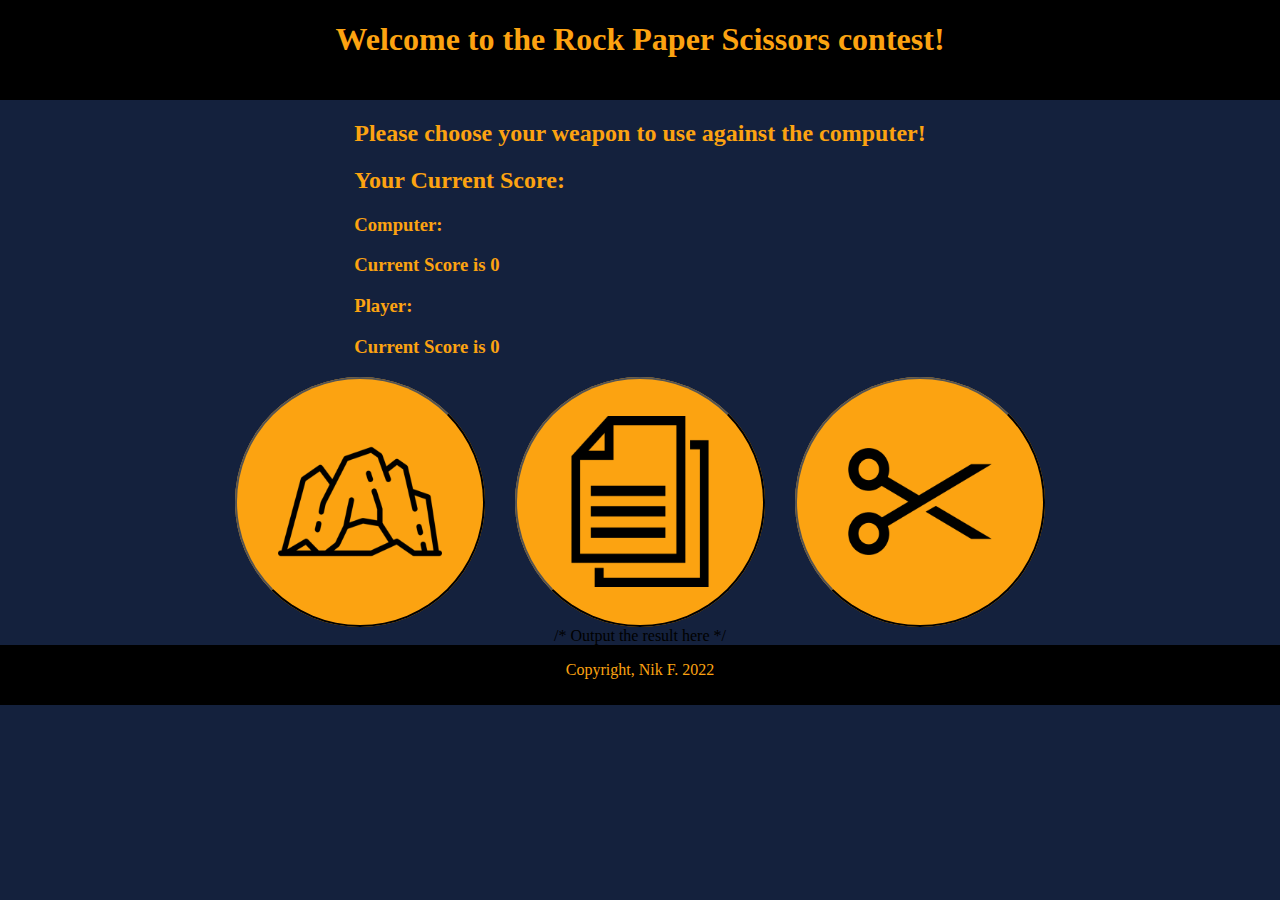
<file: index.html>
<!DOCTYPE html>
<html lang="en">
<head>
    <meta charset="UTF-8">
    <meta http-equiv="X-UA-Compatible" content="IE=edge">
    <meta name="viewport" content="width=device-width, initial-scale=1.0">
    <link rel="stylesheet" href="./styles.css">
    <title>Rock Paper Scissors</title>
</head>
<body>
    <header>
        <h1>Welcome to the Rock Paper Scissors contest!</h1> 
    </header>
    <introduction>
        <h2>Please choose your weapon to use against the computer!</h2>
        <section>
            <h2>Your Current Score:</h2>
            <section>
                <h3>Computer: <h3 id=score-pc> </h3></h3>
                <h3>Player: <h3 id=score-person> </h3></h3>
            </section>
        </section>
    </introduction>
    <main>
        <div class="container">
            <button class="btn btn-square" id="rockBtn">
            <img src="./pictures/rock.png">
            <!-- <div class="overlay">
                <div class="text">I will use Rock</div>
              </div> -->
            </button>
        </div>
        <div class="container">
            <button class="btn btn-square" id="paperBtn">
            <img src="./pictures/paper.png">
            <!--<div class="overlay">
                <div class="text">I will use Paper</div>
              </div> -->
            </button>
        </div>
        <div class="container">
            <button class="btn btn-square" id="scissorsBtn">
            <img src="./pictures/scissors.png">
            <!-- <div class="overlay">
                <div class="text">I will use Scissors</div>
              </div> -->
            </button>
        </div>
    </main>
    <results>
        /* Output the result here */
    </results>
    <footer>
        <p>Copyright, Nik F. 2022</p>
    </footer>
    <script src="./script.js"></script>
</body>
</html>
</file>
<file: styles.css>
body{
    margin:0;
    display:flex;
    flex-direction: column;
    align-items:center;
    background-color: #14213d;
    height:100vh;
}

h1, h2, h3, h4, h5, p, .text{
    color: #fca311;
}

header{
    height:100px;
    width:100%;
    background-color: #000000;
    text-align: center;
}

main{
    display: flex;
    align-items: flex-start;
    justify-content: center;
    gap:30px;
    background-color: #14213d;
}

img{
    display: block;
    width: 70%;
    height: 70%;
}
  
.overlay {
    position: absolute;
    top: 0;
    bottom: 0;
    left: 0;
    right: 0;
    height: 100%;
    width: 100%;
    opacity: 0;
    transition: .5s ease;
    background-color: #e5e5e5;
  }

  .container{
    position: relative;
  }
  
  .container:hover .overlay {
    opacity: 1;
  }
  
  .text {
    display:flex;
    align-items: center;
    justify-content: center;
    color: #14213d;
    font-size: 20px;
    position: absolute;
    top: 50%;
    left: 50%;
    transform: translate(-50%, -50%);
    text-align: center;
  }

div, button{
    display:flex;
    justify-content: center;
    align-items: center;
    width:250px;
    height:250px;
    background-color: #fca311;
    border-radius: 50%;
}

footer{
    height:60px;
    width:100%;
    background-color: #000000;
    text-align: center;
}
</file>
